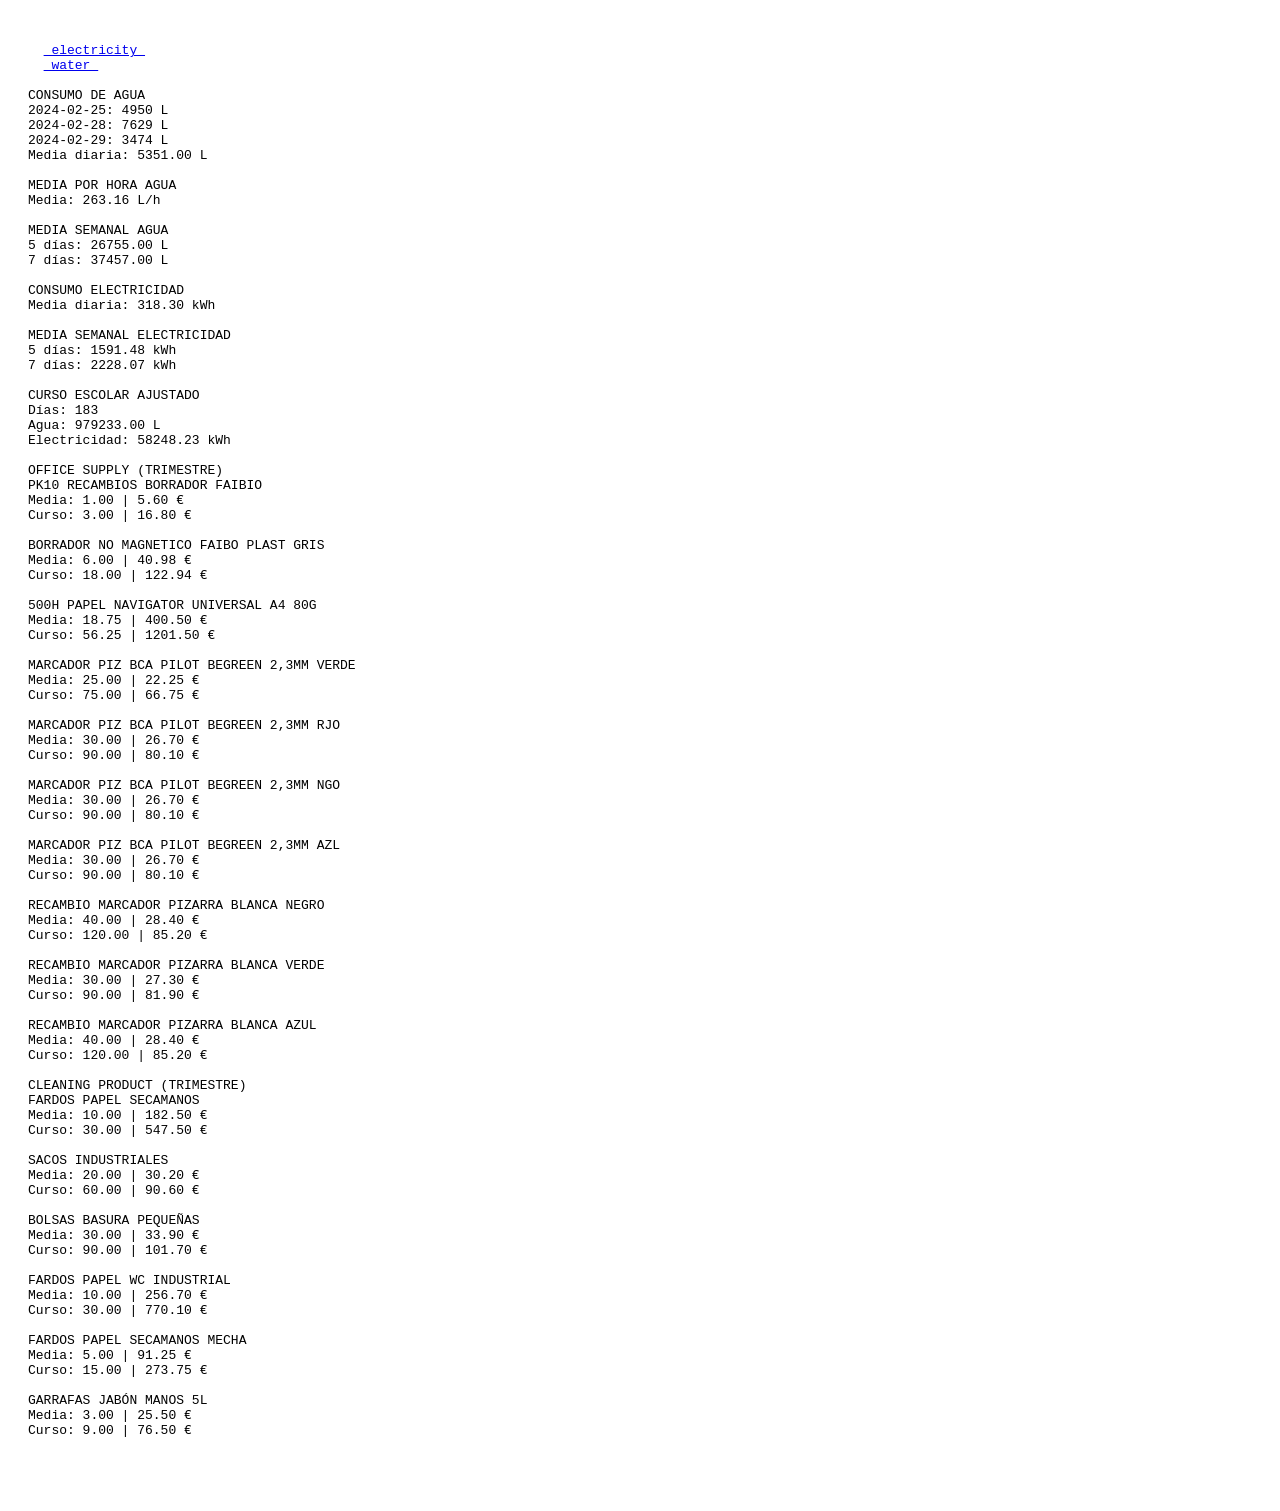
<file: BACKUPS/12_22/index.html>
<!DOCTYPE html>
<html lang="es">
  <head>
    <meta charset="UTF-8">
    <link rel="stylesheet" href="./CSS/indexCSS.css">
    <script src="JS/indexScript.js" defer></script>
    <title>Analisi</title>
  </head>

  <body>
  <a href="HTML/electricity.html"> electricity </a>
  <a href="HTML/water.html"> water </a>
    <div id="output"></div>
  </body>
</html>
</file>
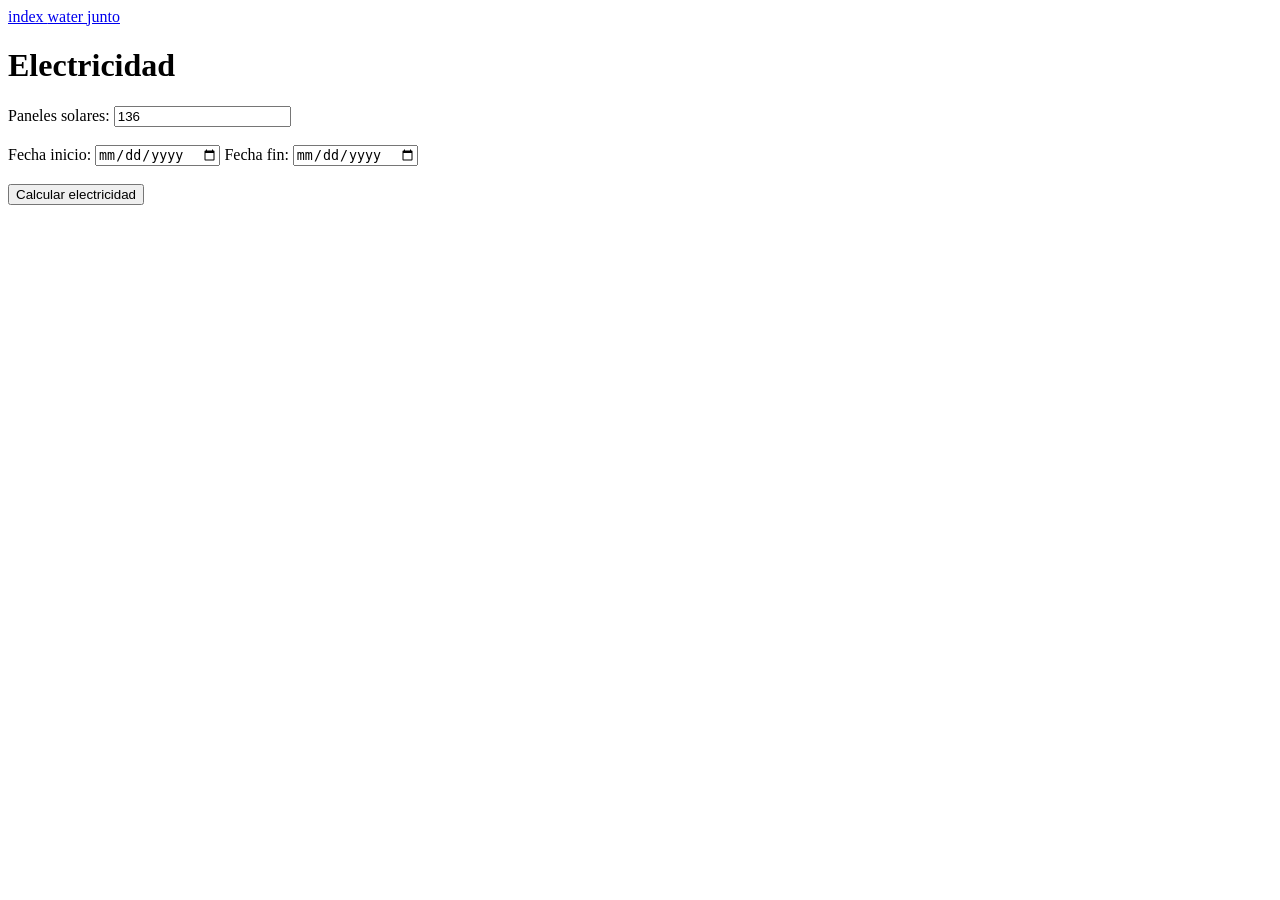
<file: BACKUPS/12_22/HTML/electricity.html>
<!DOCTYPE html>
<html lang="es">
<head>
  <meta charset="UTF-8">
  <script src="../JS/electricityScript.js" defer></script>
  <title>Electricity</title>
</head>

<body>
<a href="../index.html"> index </a>
<a href="water.html"> water </a>
<a href="junto.html"> junto </a>
  <h1>Electricidad</h1>

  <label>Paneles solares:</label>
  <input type="number" id="panels" value="136" min="0">

  <br><br>

  <label>Fecha inicio:</label>
  <input type="date" id="start">

  <label>Fecha fin:</label>
  <input type="date" id="end">

  <br><br>

  <button onclick="calcularElectricidad()">
    Calcular electricidad
  </button>

  <pre id="result"></pre>
</body>
</html>
</file>
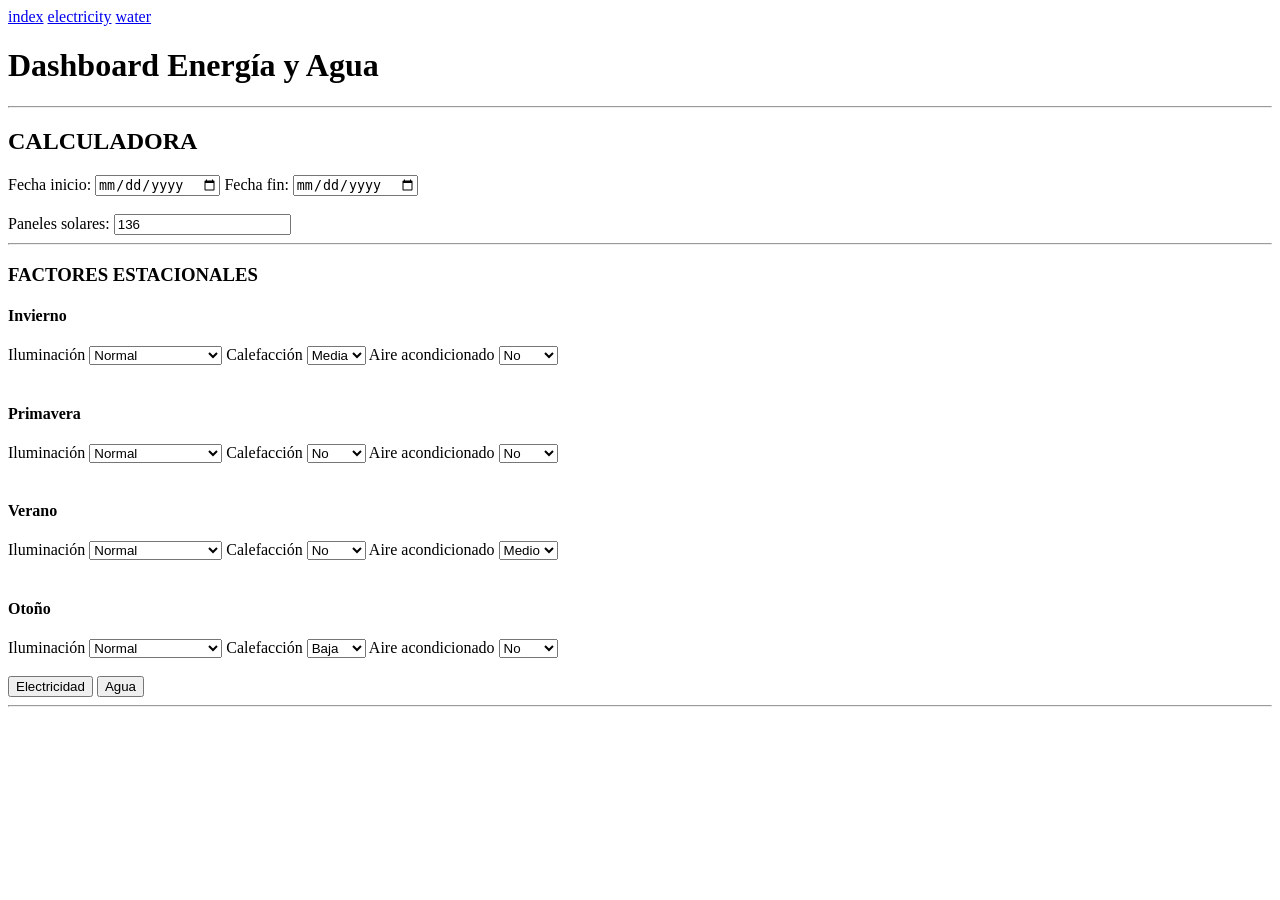
<file: BACKUPS/12_22/HTML/junto.html>
<!DOCTYPE html>
<html lang="es">
<head>
  <meta charset="UTF-8">
  <script src="../JS/juntoScript.js" defer></script>
  <title>Dashboard Energía y Agua</title>
</head>

<body>

<a href="../index.html">index</a>
<a href="electricity.html">electricity</a>
<a href="water.html">water</a>

<h1>Dashboard Energía y Agua</h1>

<hr>

<h2>CALCULADORA</h2>

<label>Fecha inicio:</label>
<input type="date" id="start">

<label>Fecha fin:</label>
<input type="date" id="end">

<br><br>

<label>Paneles solares:</label>
<input type="number" id="panels" value="136">

<hr>

<h3>FACTORES ESTACIONALES</h3>

<!-- INVIERNO -->
<h4>Invierno</h4>

<label>Iluminación</label>
<select id="inv_ilum">
  <option value="-0.10">Menos iluminación</option>
  <option value="0" selected>Normal</option>
  <option value="0.10">Más iluminación</option>
</select>

<label>Calefacción</label>
<select id="inv_heat">
  <option value="0">No</option>
  <option value="0.10">Baja</option>
  <option value="0.20" selected>Media</option>
  <option value="0.35">Alta</option>
</select>

<label>Aire acondicionado</label>
<select id="inv_ac">
  <option value="0" selected>No</option>
  <option value="0.10">Bajo</option>
  <option value="0.20">Medio</option>
  <option value="0.35">Alto</option>
</select>

<br><br>

<!-- PRIMAVERA -->
<h4>Primavera</h4>

<label>Iluminación</label>
<select id="pri_ilum">
  <option value="-0.10">Menos iluminación</option>
  <option value="0" selected>Normal</option>
  <option value="0.10">Más iluminación</option>
</select>

<label>Calefacción</label>
<select id="pri_heat">
  <option value="0" selected>No</option>
  <option value="0.10">Baja</option>
  <option value="0.20">Media</option>
  <option value="0.35">Alta</option>
</select>

<label>Aire acondicionado</label>
<select id="pri_ac">
  <option value="0" selected>No</option>
  <option value="0.10">Bajo</option>
  <option value="0.20">Medio</option>
  <option value="0.35">Alto</option>
</select>

<br><br>

<!-- VERANO -->
<h4>Verano</h4>

<label>Iluminación</label>
<select id="ver_ilum">
  <option value="-0.10">Menos iluminación</option>
  <option value="0" selected>Normal</option>
  <option value="0.10">Más iluminación</option>
</select>

<label>Calefacción</label>
<select id="ver_heat">
  <option value="0" selected>No</option>
  <option value="0.10">Baja</option>
  <option value="0.20">Media</option>
  <option value="0.35">Alta</option>
</select>

<label>Aire acondicionado</label>
<select id="ver_ac">
  <option value="0">No</option>
  <option value="0.10">Bajo</option>
  <option value="0.20" selected>Medio</option>
  <option value="0.35">Alto</option>
</select>

<br><br>

<!-- OTOÑO -->
<h4>Otoño</h4>

<label>Iluminación</label>
<select id="oto_ilum">
  <option value="-0.10">Menos iluminación</option>
  <option value="0" selected>Normal</option>
  <option value="0.10">Más iluminación</option>
</select>

<label>Calefacción</label>
<select id="oto_heat">
  <option value="0">No</option>
  <option value="0.10" selected>Baja</option>
  <option value="0.20">Media</option>
  <option value="0.35">Alta</option>
</select>

<label>Aire acondicionado</label>
<select id="oto_ac">
  <option value="0" selected>No</option>
  <option value="0.10">Bajo</option>
  <option value="0.20">Medio</option>
  <option value="0.35">Alto</option>
</select>

<br><br>

<button onclick="calcularElectricidad()">Electricidad</button>
<button onclick="calcularAgua()">Agua</button>

<hr>

<pre id="result"></pre>

</body>
</html>
</file>
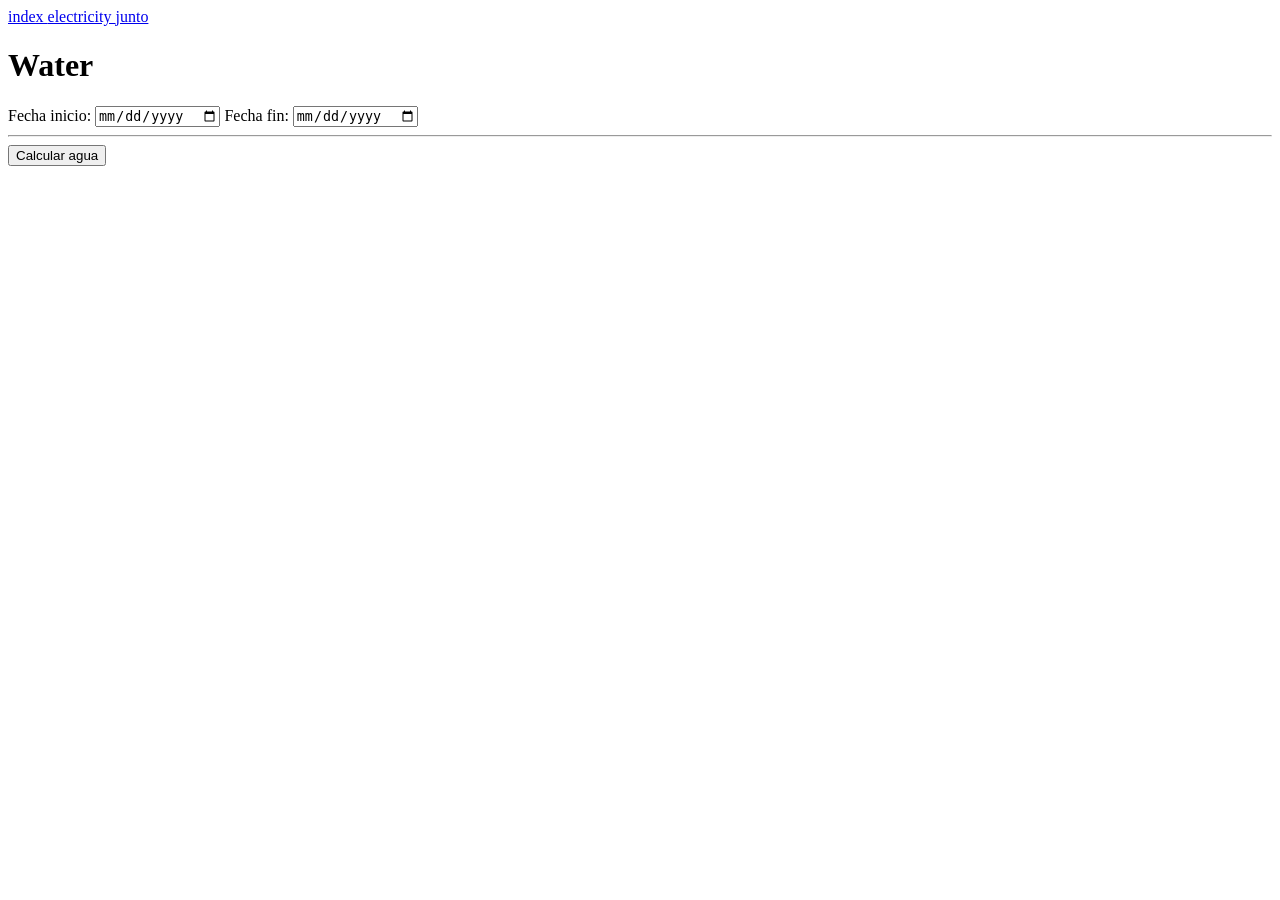
<file: BACKUPS/12_22/HTML/water.html>
<!DOCTYPE html>
<html lang="es">
<head>
  <meta charset="UTF-8">
  <script src="../JS/waterScript.js" defer></script>
  <title>Water</title>
</head>

<body>

<a href="../index.html"> index </a>
<a href="electricity.html"> electricity </a>
<a href="junto.html"> junto </a>

<h1>Water</h1>

<label>Fecha inicio:</label>
<input type="date" id="start">

<label>Fecha fin:</label>
<input type="date" id="end">

<hr>

<button onclick="calcularAgua()">Calcular agua</button>


<pre id="output"></pre>

<pre id="result"></pre>

</body>
</html>
</file>
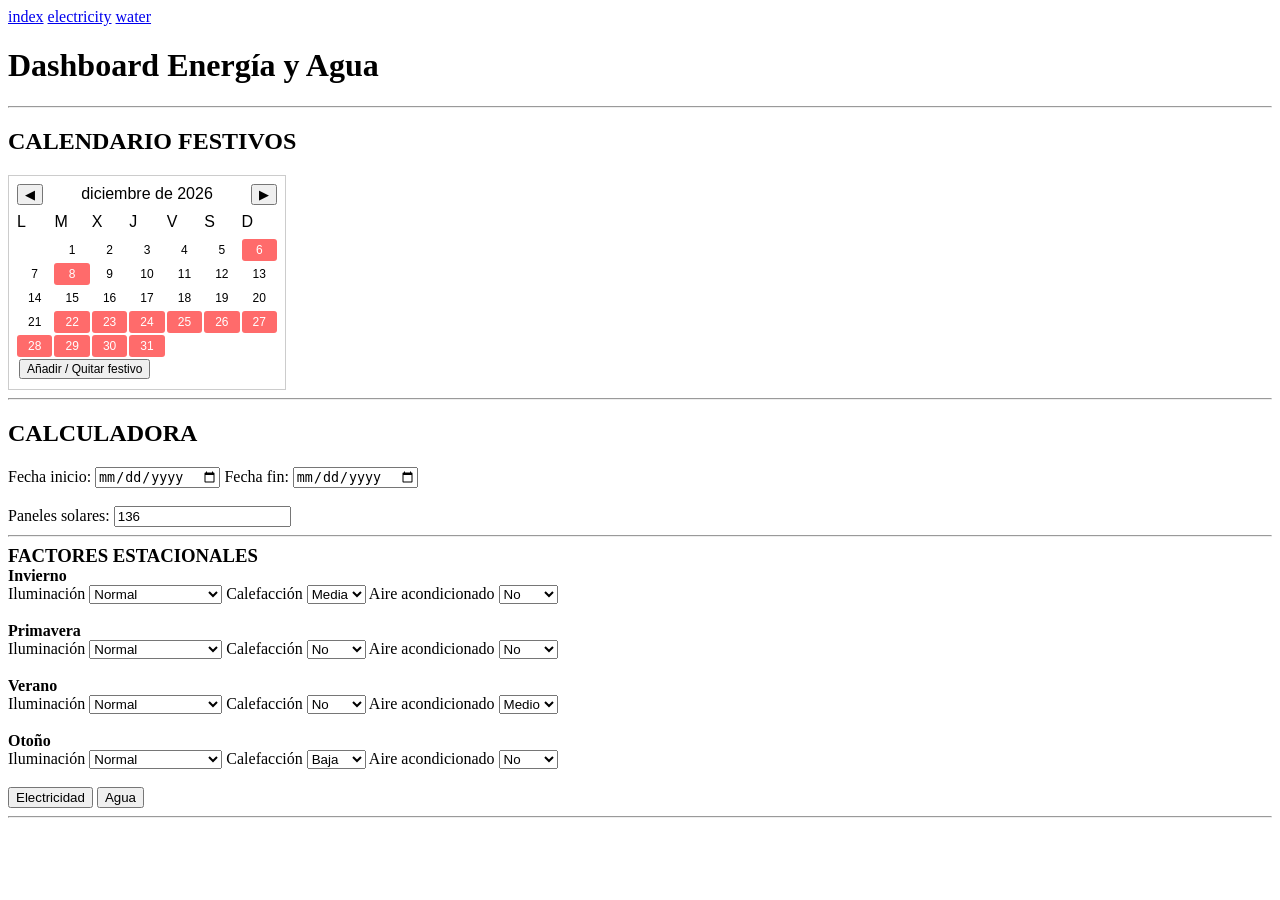
<file: BACKUPS/12_56/HTML/junto.html>
<!DOCTYPE html>
<html lang="es">
<head>
  <meta charset="UTF-8">
  <script src="../JS/juntoScript.js" defer></script>
  <title>Dashboard Energía y Agua</title>

  <style>
    #calendar {
      width: 260px;
      font-family: Arial;
      border: 1px solid #ccc;
      padding: 8px;
    }

    .cal-header {
      display: flex;
      justify-content: space-between;
      align-items: center;
    }

    .grid {
      display: grid;
      grid-template-columns: repeat(7, 1fr);
      gap: 2px;
      margin-top: 8px;
    }

    .day {
      text-align: center;
      padding: 4px;
      font-size: 12px;
      cursor: pointer;
      border-radius: 3px;
    }

    .day.festivo {
      background: #ff6b6b;
      color: white;
    }

    .day.selected {
      outline: 2px solid black;
    }

    button.small {
      font-size: 12px;
      margin: 2px;
    }

    h3, h4 {
    margin: 0;
    }


  </style>
</head>

<body>

<a href="../index.html">index</a>
<a href="electricity.html">electricity</a>
<a href="water.html">water</a>

<h1>Dashboard Energía y Agua</h1>

<hr>

<h2>CALENDARIO FESTIVOS</h2>

<div id="calendar">

  <div class="cal-header">
    <button onclick="changeMonth(-1)">◀</button>
    <div id="monthLabel"></div>
    <button onclick="changeMonth(1)">▶</button>
  </div>

  <div class="grid" id="daysHeader">
    <div>L</div><div>M</div><div>X</div><div>J</div><div>V</div><div>S</div><div>D</div>
  </div>

  <div class="grid" id="calendarGrid"></div>

  <button class="small" onclick="toggleSelected()">Añadir / Quitar festivo</button>
</div>

<textarea id="festivos_input" style="display:none"></textarea>

<hr>

<h2>CALCULADORA</h2>

<label>Fecha inicio:</label>
<input type="date" id="start">

<label>Fecha fin:</label>
<input type="date" id="end">

<br><br>

<label>Paneles solares:</label>
<input type="number" id="panels" value="136">

<hr>

<h3>FACTORES ESTACIONALES</h3>


<!-- INVIERNO -->
<h4>Invierno</h4>

<label>Iluminación</label>
<select id="inv_ilum">
  <option value="-0.10">Menos iluminación</option>
  <option value="0" selected>Normal</option>
  <option value="0.10">Más iluminación</option>
</select>

<label>Calefacción</label>
<select id="inv_heat">
  <option value="0">No</option>
  <option value="0.10">Baja</option>
  <option value="0.20" selected>Media</option>
  <option value="0.35">Alta</option>
</select>

<label>Aire acondicionado</label>
<select id="inv_ac">
  <option value="0" selected>No</option>
  <option value="0.10">Bajo</option>
  <option value="0.20">Medio</option>
  <option value="0.35">Alto</option>
</select>

<br><br>

<!-- PRIMAVERA -->
<h4>Primavera</h4>

<label>Iluminación</label>
<select id="pri_ilum">
  <option value="-0.10">Menos iluminación</option>
  <option value="0" selected>Normal</option>
  <option value="0.10">Más iluminación</option>
</select>

<label>Calefacción</label>
<select id="pri_heat">
  <option value="0" selected>No</option>
  <option value="0.10">Baja</option>
  <option value="0.20">Media</option>
  <option value="0.35">Alta</option>
</select>

<label>Aire acondicionado</label>
<select id="pri_ac">
  <option value="0" selected>No</option>
  <option value="0.10">Bajo</option>
  <option value="0.20">Medio</option>
  <option value="0.35">Alto</option>
</select>

<br><br>

<!-- VERANO -->
<h4>Verano</h4>

<label>Iluminación</label>
<select id="ver_ilum">
  <option value="-0.10">Menos iluminación</option>
  <option value="0" selected>Normal</option>
  <option value="0.10">Más iluminación</option>
</select>

<label>Calefacción</label>
<select id="ver_heat">
  <option value="0" selected>No</option>
  <option value="0.10">Baja</option>
  <option value="0.20">Media</option>
  <option value="0.35">Alta</option>
</select>

<label>Aire acondicionado</label>
<select id="ver_ac">
  <option value="0">No</option>
  <option value="0.10">Bajo</option>
  <option value="0.20" selected>Medio</option>
  <option value="0.35">Alto</option>
</select>

<br><br>

<!-- OTOÑO -->
<h4>Otoño</h4>

<label>Iluminación</label>
<select id="oto_ilum">
  <option value="-0.10">Menos iluminación</option>
  <option value="0" selected>Normal</option>
  <option value="0.10">Más iluminación</option>
</select>

<label>Calefacción</label>
<select id="oto_heat">
  <option value="0">No</option>
  <option value="0.10" selected>Baja</option>
  <option value="0.20">Media</option>
  <option value="0.35">Alta</option>
</select>

<label>Aire acondicionado</label>
<select id="oto_ac">
  <option value="0" selected>No</option>
  <option value="0.10">Bajo</option>
  <option value="0.20">Medio</option>
  <option value="0.35">Alto</option>
</select>

<br><br>

<button onclick="calcularElectricidad()">Electricidad</button>
<button onclick="calcularAgua()">Agua</button>

<hr>

<pre id="result"></pre>

</body>
</html>
</file>
<file: BACKUPS/12_22/CSS/indexCSS.css>
body { font-family: monospace; padding: 20px; white-space: pre-wrap; }
</file>
